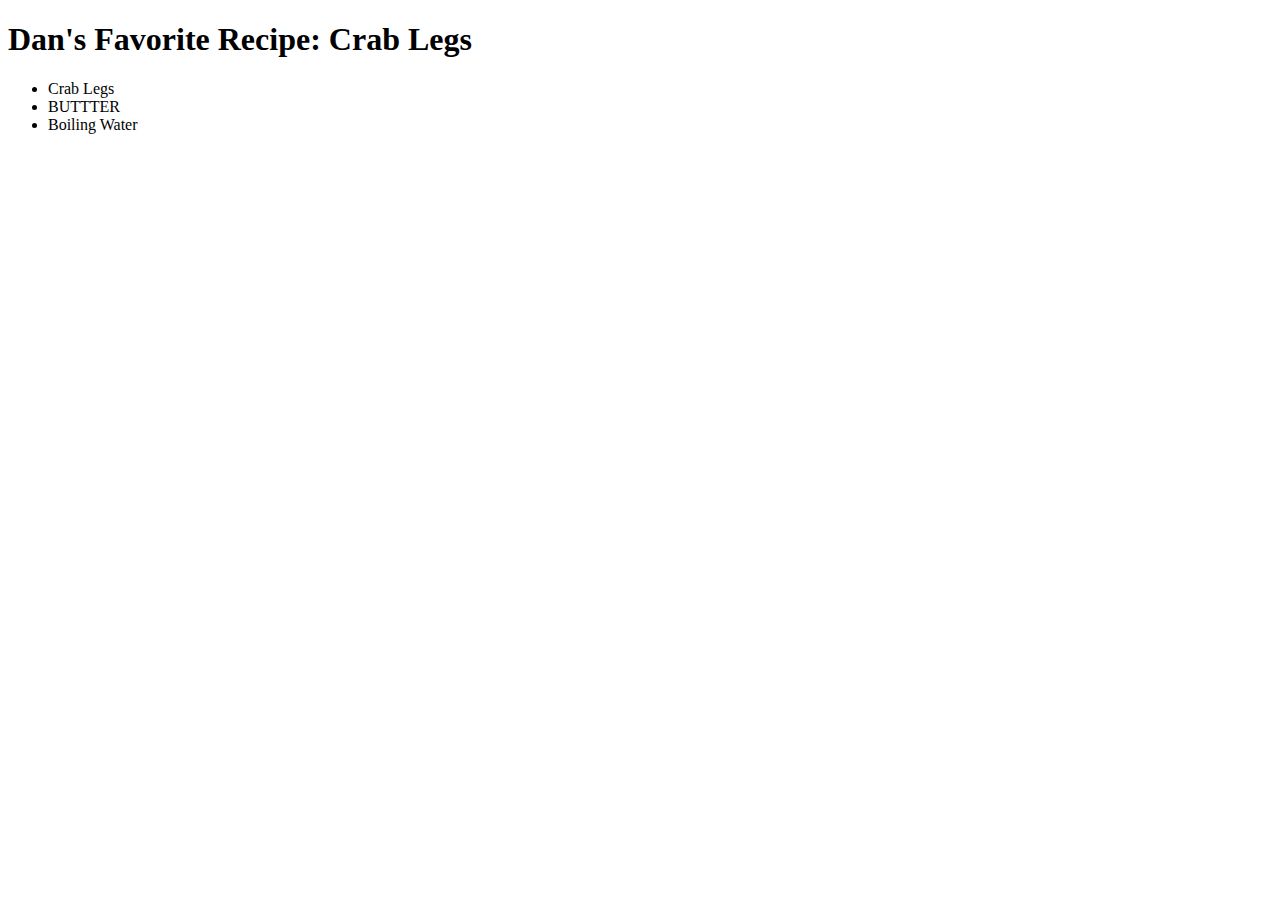
<file: app/ben/index.html>
<!DOCTYPE html>
<html lang="en">
<head>
    <meta charset="UTF-8">
    <meta name="viewport" content="width=device-width, initial-scale=1.0">
    <meta http-equiv="X-UA-Compatible" content="ie=edge">
    <title>Document</title>
</head>
<body>
    <h1>Dan's Favorite Recipe: Crab Legs</h1>
<ul>
    <li>Crab Legs</li>
    <li>BUTTTER</li>
    <li>Boiling Water</li>
</ul>    
</body>
</html>
</file>
